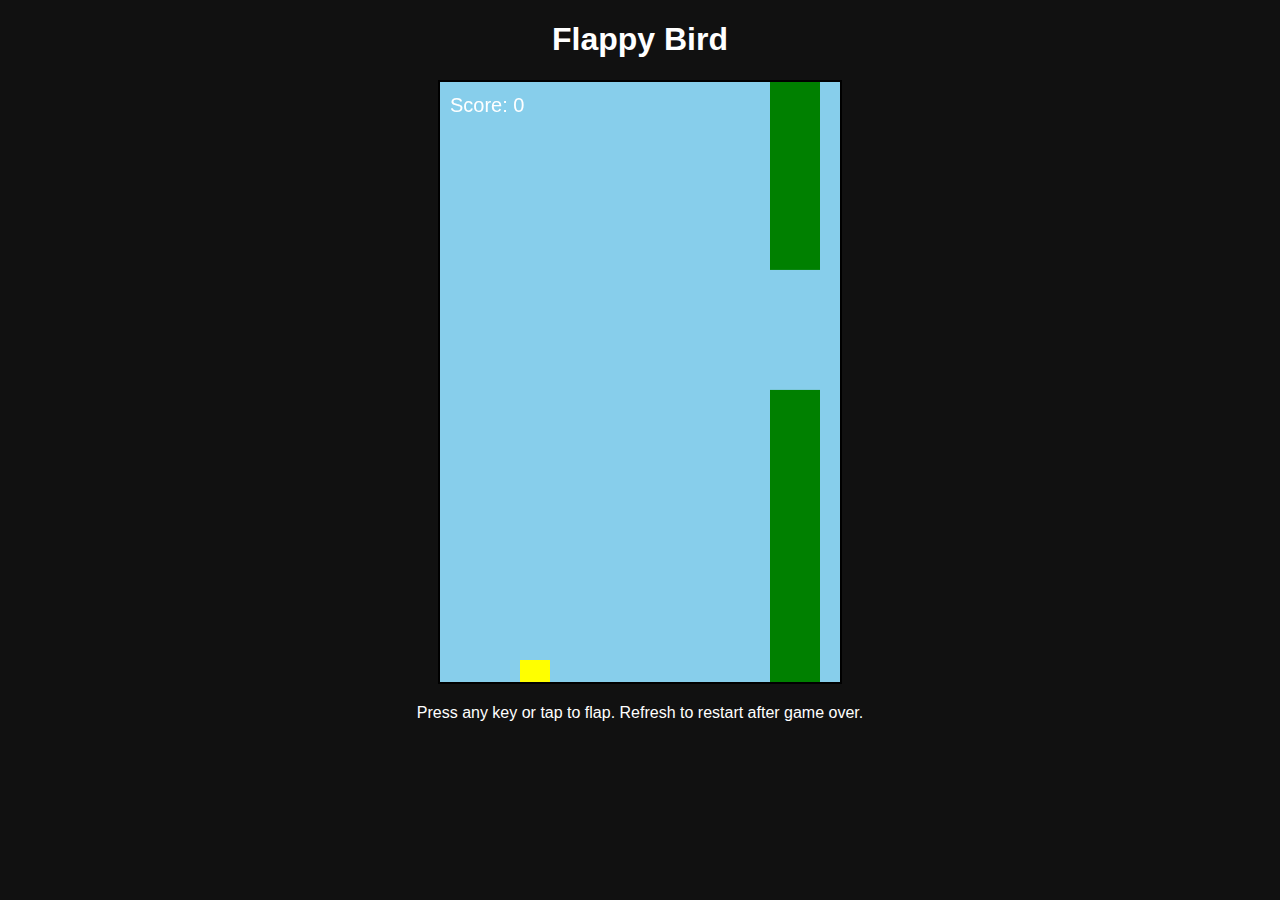
<file: index.html>
<!DOCTYPE html>
<html lang="en">
<head>
  <meta charset="UTF-8">
  <title>Flappy Bird Game</title>
  <link rel="stylesheet" href="style.css">
</head>
<body>
  <h1>Flappy Bird</h1>
  <canvas id="gameCanvas" width="400" height="600"></canvas>
  <p>Press any key or tap to flap. Refresh to restart after game over.</p>
  <script src="flappy.js"></script>
</body>
</html>
</file>
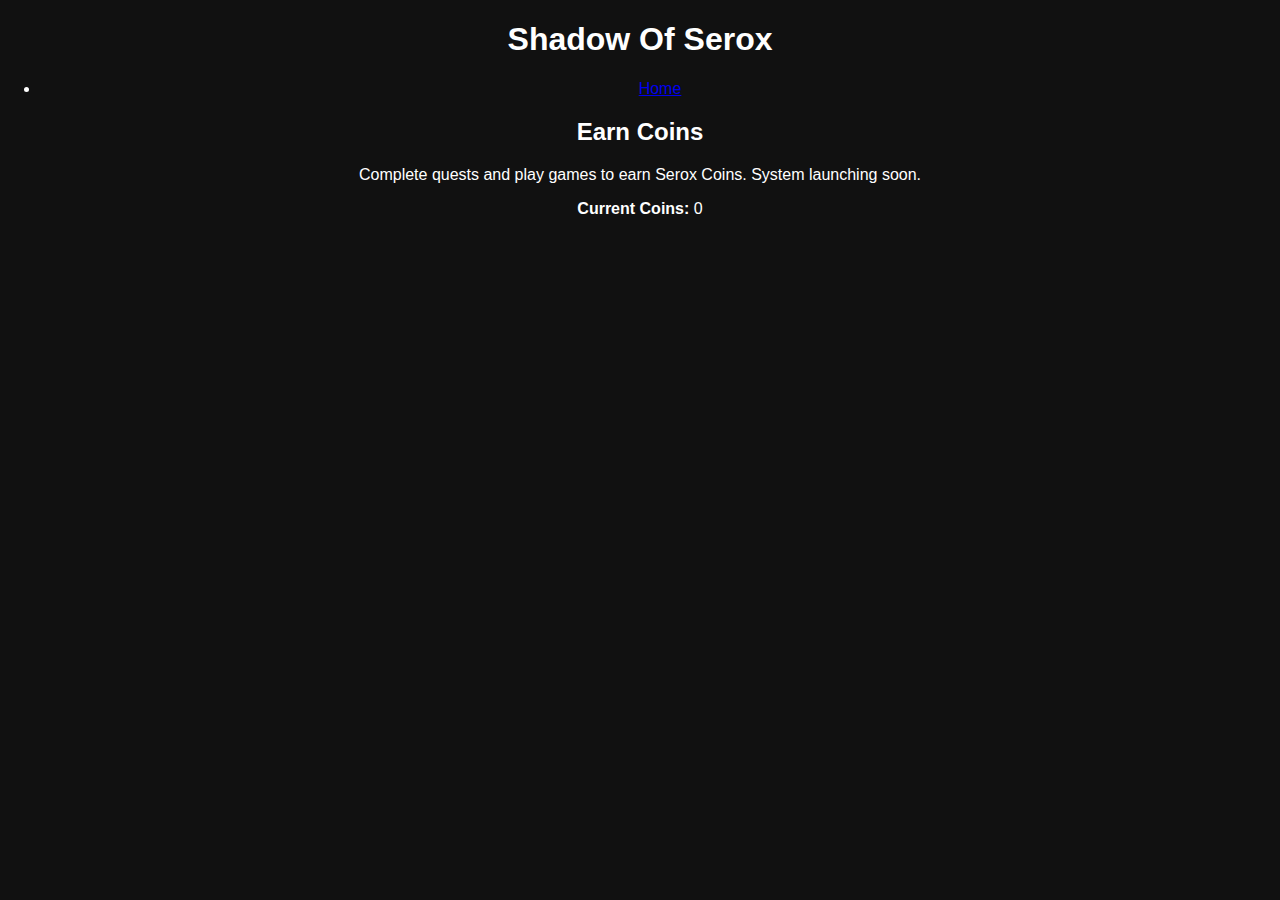
<file: earn.html>
<!DOCTYPE html>
<html lang="en">
<head>
  <meta charset="UTF-8">
  <meta name="viewport" content="width=device-width, initial-scale=1.0">
  <title>Earn Coins - Shadow Of Serox</title>
  <link rel="stylesheet" href="style.css">
</head>
<body>
  <nav>
    <h1>Shadow Of Serox</h1>
    <ul>
      <li><a href="index.html">Home</a></li>
    </ul>
  </nav>
  <section>
    <h2 class="fade-in">Earn Coins</h2>
    <p class="slide-in">Complete quests and play games to earn Serox Coins. System launching soon.</p>
    <p><strong>Current Coins:</strong> 0</p>
  </section>
</body>
</html>
</file>
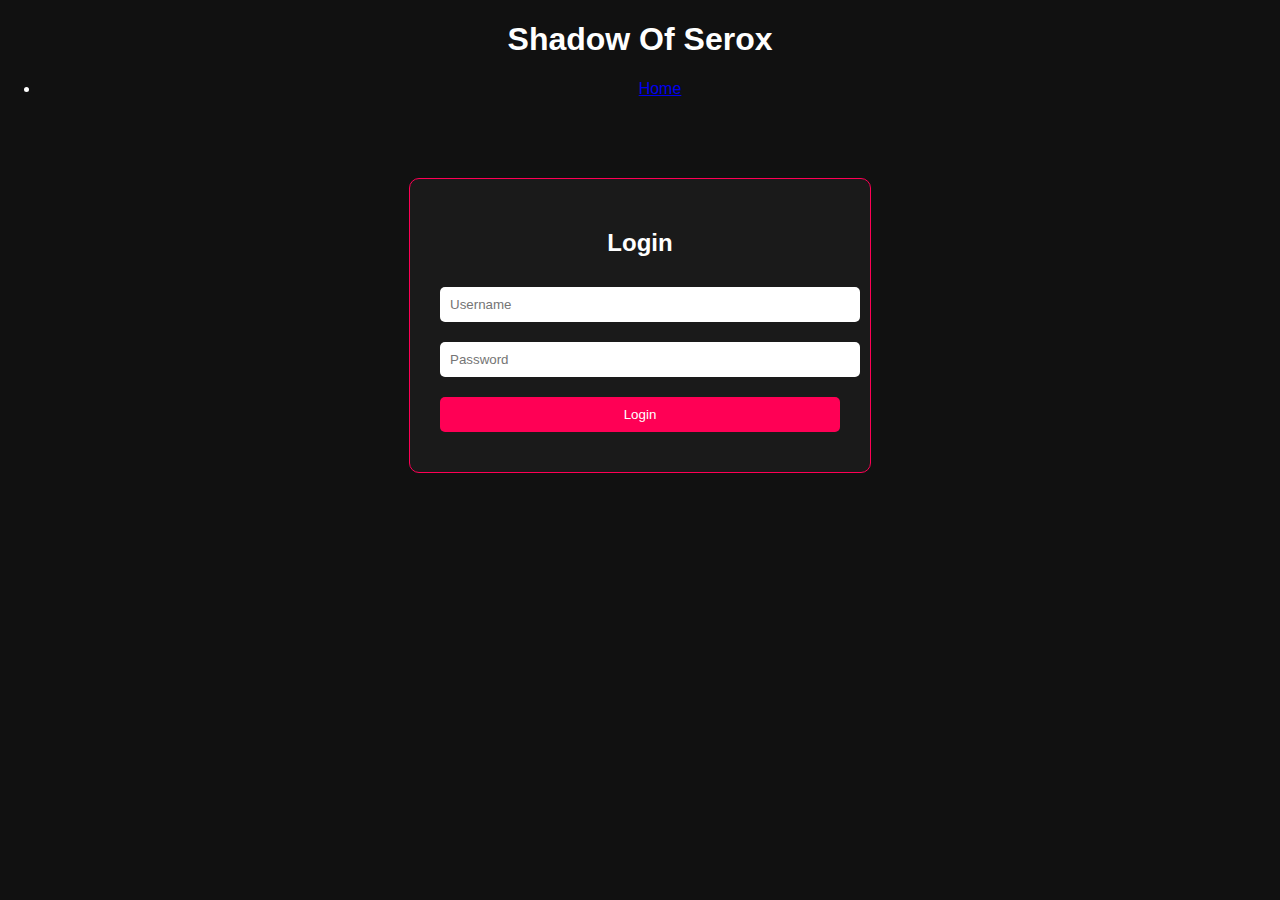
<file: login.html>
<!DOCTYPE html>
<html lang="en">
<head>
  <meta charset="UTF-8">
  <meta name="viewport" content="width=device-width, initial-scale=1.0">
  <title>Login - Shadow Of Serox</title>
  <link rel="stylesheet" href="style.css">
  <style>
    .login-box {
      max-width: 400px;
      margin: 80px auto;
      padding: 30px;
      background: #1a1a1a;
      border: 1px solid #ff0055;
      border-radius: 10px;
    }
    input, button {
      width: 100%;
      padding: 10px;
      margin: 10px 0;
      border: none;
      border-radius: 5px;
    }
    button {
      background: #ff0055;
      color: white;
      cursor: pointer;
    }
    button:hover {
      background: #e6004c;
    }
  </style>
</head>
<body>
  <nav>
    <h1>Shadow Of Serox</h1>
    <ul>
      <li><a href="index.html">Home</a></li>
    </ul>
  </nav>
  <div class="login-box">
    <h2>Login</h2>
    <form>
      <input type="text" placeholder="Username" required>
      <input type="password" placeholder="Password" required>
      <button type="submit">Login</button>
    </form>
  </div>
</body>
</html>
</file>
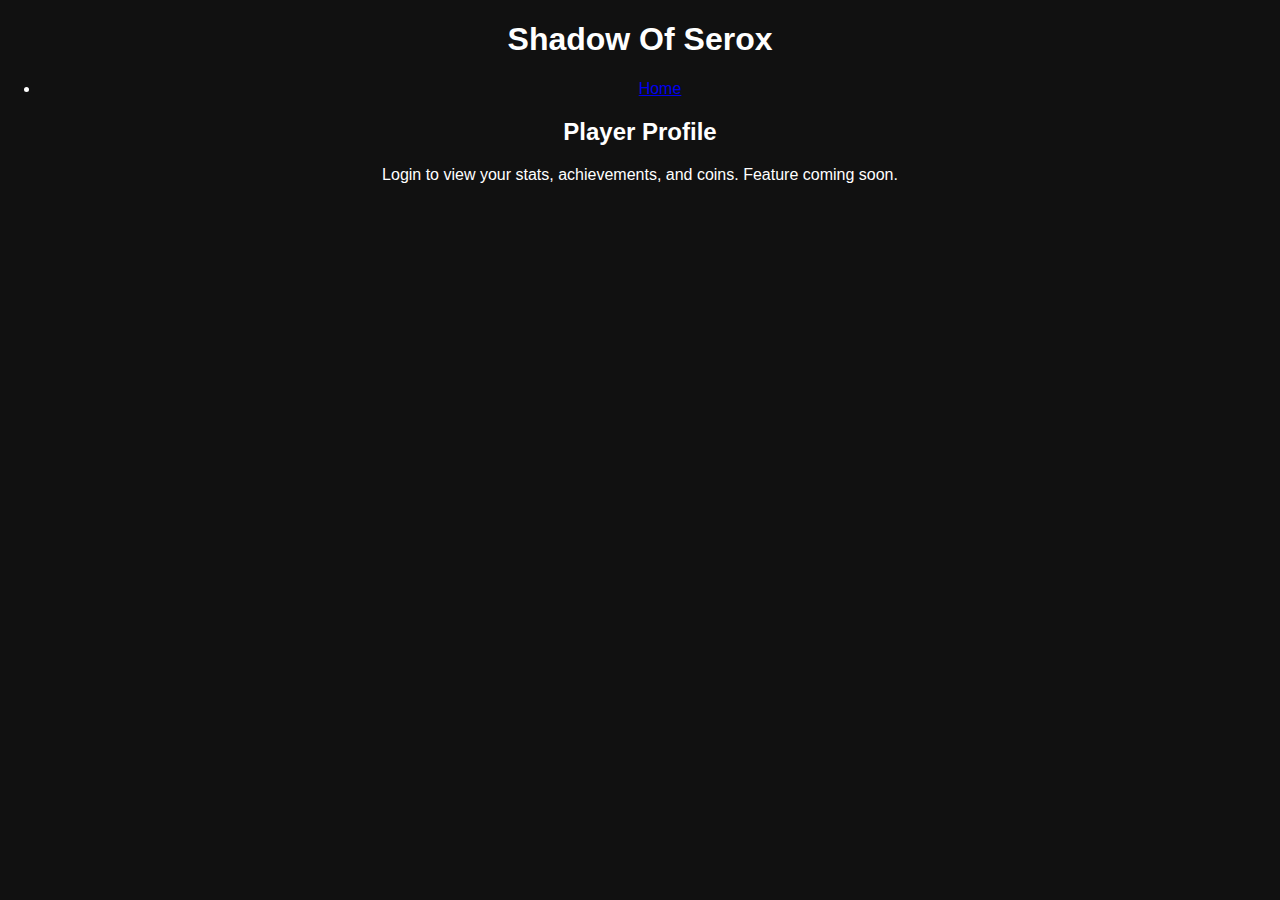
<file: profile.html>
<!DOCTYPE html>
<html lang="en">
<head>
  <meta charset="UTF-8">
  <meta name="viewport" content="width=device-width, initial-scale=1.0">
  <title>Profile - Shadow Of Serox</title>
  <link rel="stylesheet" href="style.css">
</head>
<body>
  <nav>
    <h1>Shadow Of Serox</h1>
    <ul>
      <li><a href="index.html">Home</a></li>
    </ul>
  </nav>
  <section>
    <h2 class="fade-in">Player Profile</h2>
    <p class="slide-in">Login to view your stats, achievements, and coins. Feature coming soon.</p>
  </section>
</body>
</html>
</file>
<file: style.css>
body {
  margin: 0;
  padding: 0;
  text-align: center;
  font-family: Arial, sans-serif;
  background-color: #111;
  color: #fff;
}

canvas {
  background-color: skyblue;
  display: block;
  margin: 20px auto;
  border: 2px solid #000;
}
</file>
